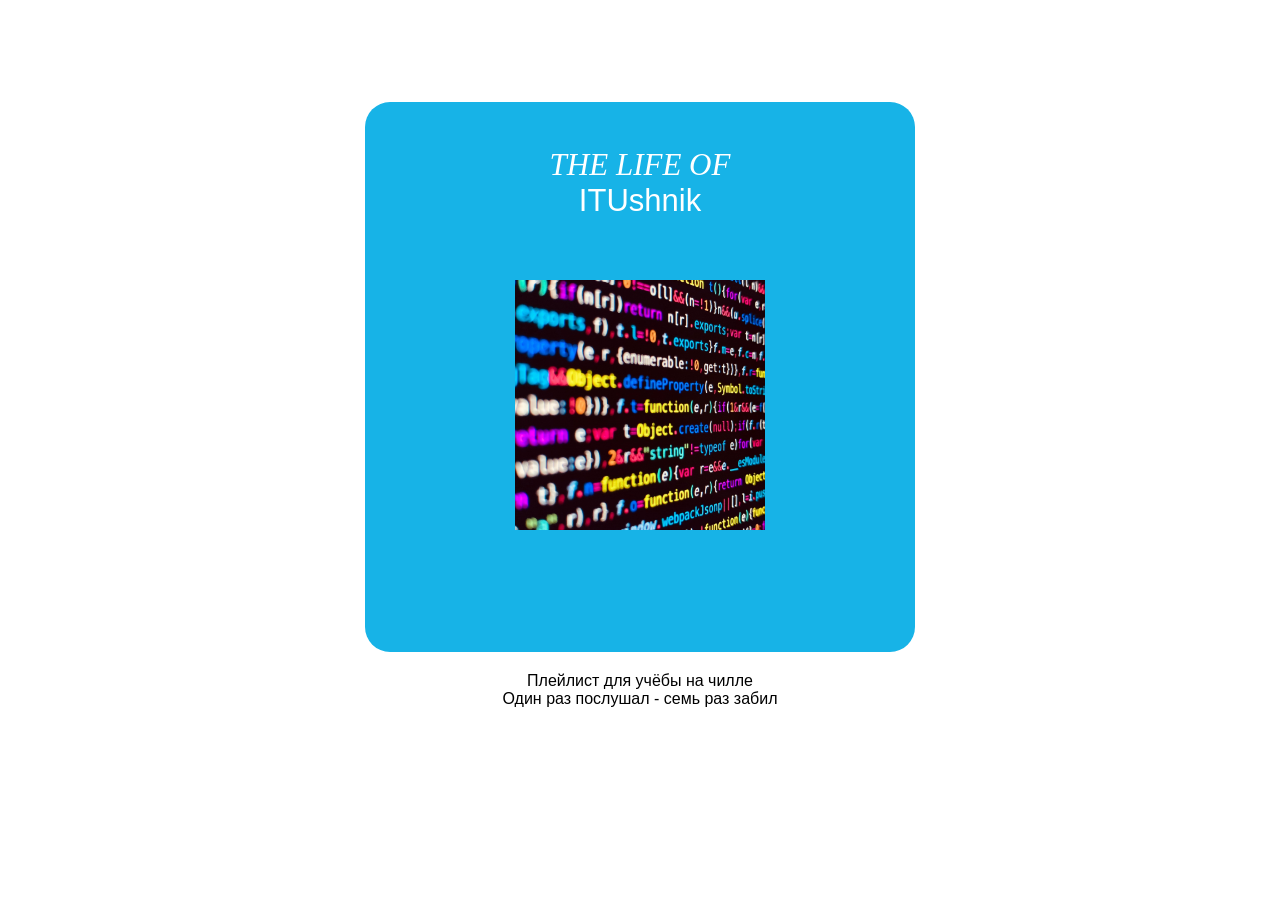
<file: labs/Lab_04_CSS_intro/solution/Task.html>
<!DOCTYPE html>
<html lang="ru">
  <head>
    <meta charset="UTF-8" />
    <meta http-equiv="X-UA-Compatible" content="IE=edge" />
    <meta name="viewport" content="width=device-width, initial-scale=1.0" />
    <title>The Life of ITUshnik</title>
    <link rel="shortcut icon" href="playlist-favicon.ico" type="image/x-icon" />
    <link rel="stylesheet" href="style.css" />
  </head>
  <body>
    <div>
      <h1>The Life of</h1>
      <h2>ITUshnik</h2>
      <a href="https://music.yandex.ru/users/ya.indietronica/playlists/1013">
        <img src="album.png" alt="Супер-пупер стильный код" />
      </a>
    </div>
    <p>
      <a
        class="link"
        target="_blank"
        href="https://music.yandex.ru/users/ya.indietronica/playlists/1013"
        >Плейлист</a
      >
      для учёбы на чилле
    </p>
    <p>Один раз послушал - семь раз забил</p>
  </body>
</html>
</file>
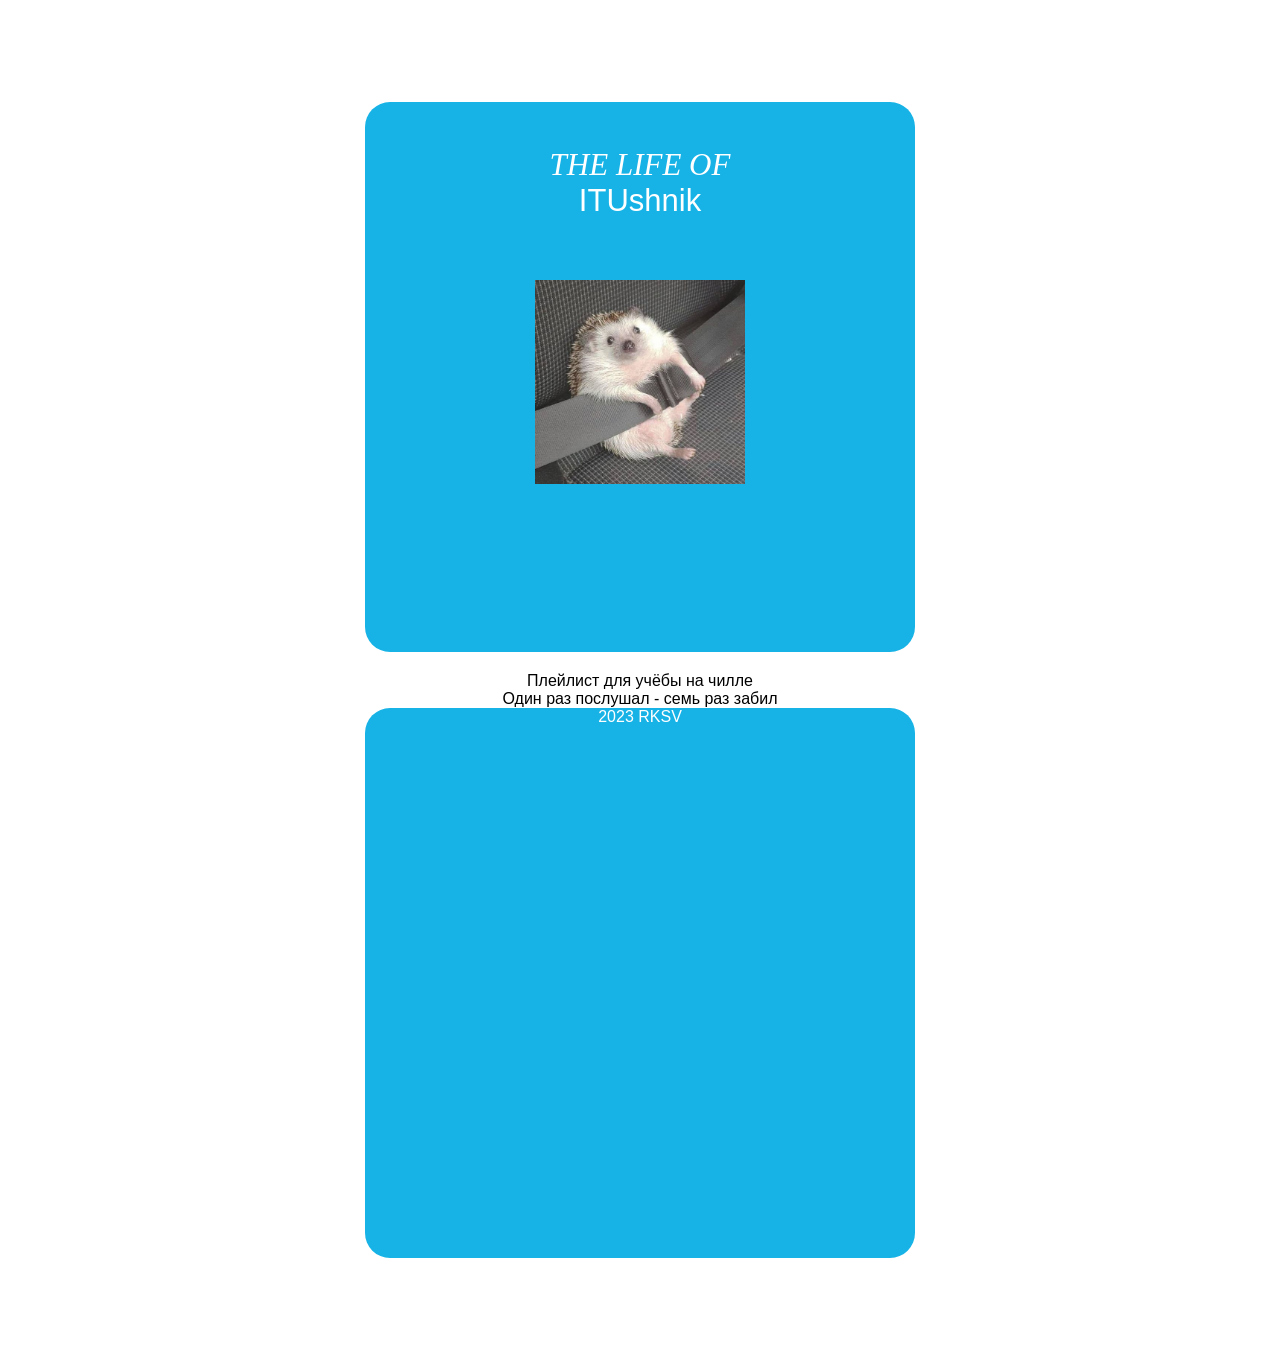
<file: labs/Lab_04_CSS_intro/solution/task_1.html>
<!DOCTYPE html>
<html lang="ru">
    <head>
        <link rel="stylesheet" href="style.css">
        <link rel="icon" href="icon.jpg">
        <title>Чиназес</title>
        <meta charset="UTF-8" />
    </head>
    <body>
        <div>
            <h1>The Life of</h1>
            <h2>ITUshnik</h2>
            <img src="bro.jpg" alt="Супер-пупер пристёгнутый ёжик" style="width: 210px">
        </div>
            <p><a href="https://music.yandex.ru/users/ya.indietronica/playlists/1013">Плейлист</a> для учёбы на чилле</p>
            <p>Один раз послушал - семь раз забил</p>
        <div class="end">
            <h3>2023 Rksv</h3>
        </div>
    </body>
</html>
</file>
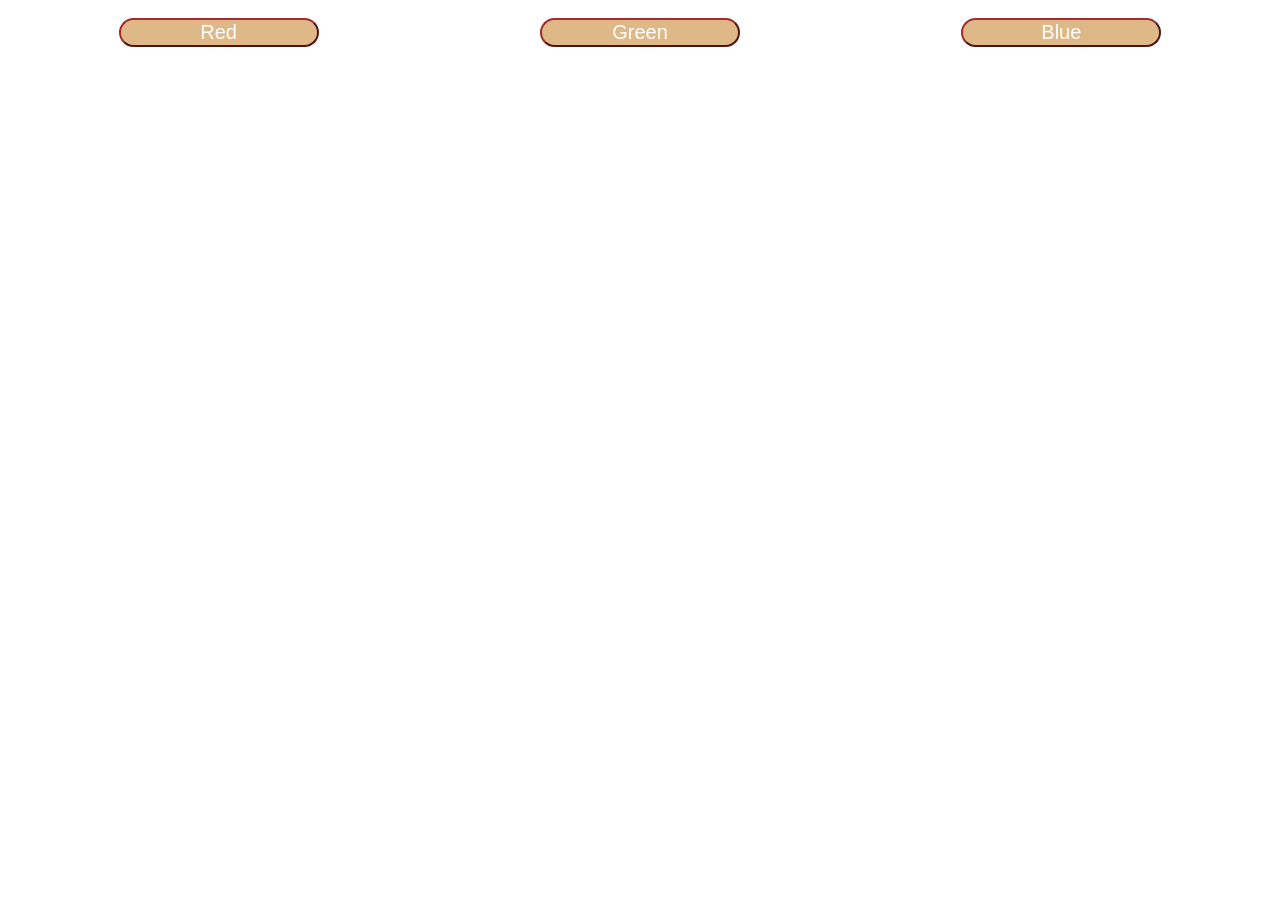
<file: labs/Lab_08_events_js/solution/task1/lab8_1.html>
<!DOCTYPE html>
<html lang="ru">
<head>
    <link rel="stylesheet" href = "lab8_1.css"/>
    <meta charset="UTF-8"/>
    <meta name="viewport" content="width=device-width, initial-scale=1.0"/>
    <title>lab8_1</title>
</head>
<body>
    <div class="butdiv">

        <button class="red" type = "button">Red</button>
        <button class="green" type = "button">Green</button>
        <button class="blue" type="button">Blue</button>

    </div>
    <script src="lab8_1.js"></script>
</body>
</file>
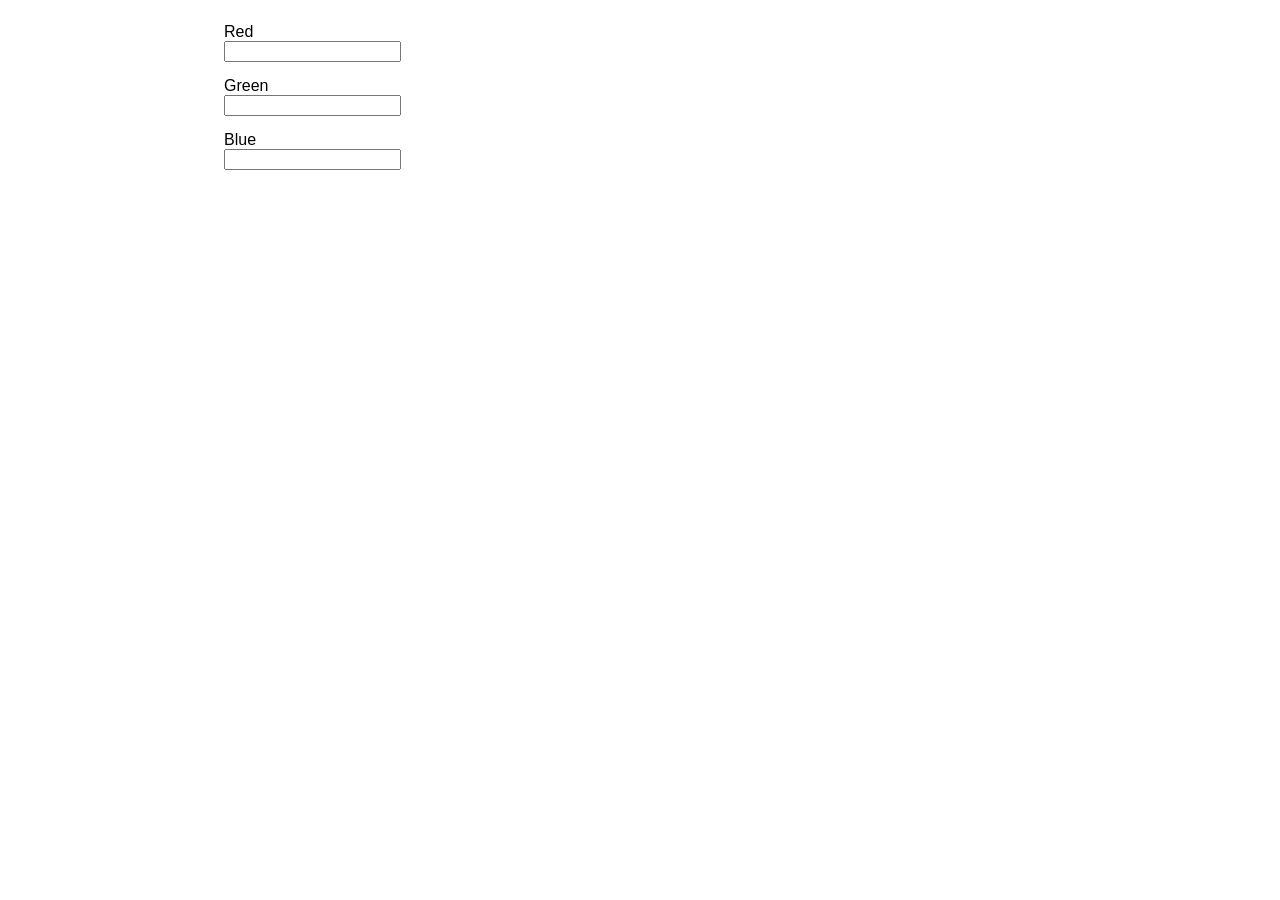
<file: labs/Lab_08_events_js/solution/task2/lab8_2.html>
<!DOCTYPE html>
<html lang="ru">
<head>
    <link rel="stylesheet" href="lab8_2.css"/>
    <meta charset="UTF-8"/>
    <meta name="viewport" content="width=device-width, initial-scale=1.0"/>
    <title>lab8_2</title>
</head>

<body>
    <div class = "Gen">
        
        <div class = "inputs">
            <label for = "inputRed">Red</label>
            <input class = "inputRed" type = int, id = "inputRed" name = "inputRed">
            <label for = "inputGreen">Green</label>
            <input class = "inputGreen" type = int, id = "inputGreen" name = "GREEN">
            <label for = "inputBlue">Blue</label>
            <input class = "inputBlue" type = int, id = "inputGreen" name = "BLUE">
        </div>

        <div class = "color_win"></div>

    </div>
   
    <script src = "lab8_2.js"></script>
</body>
</file>
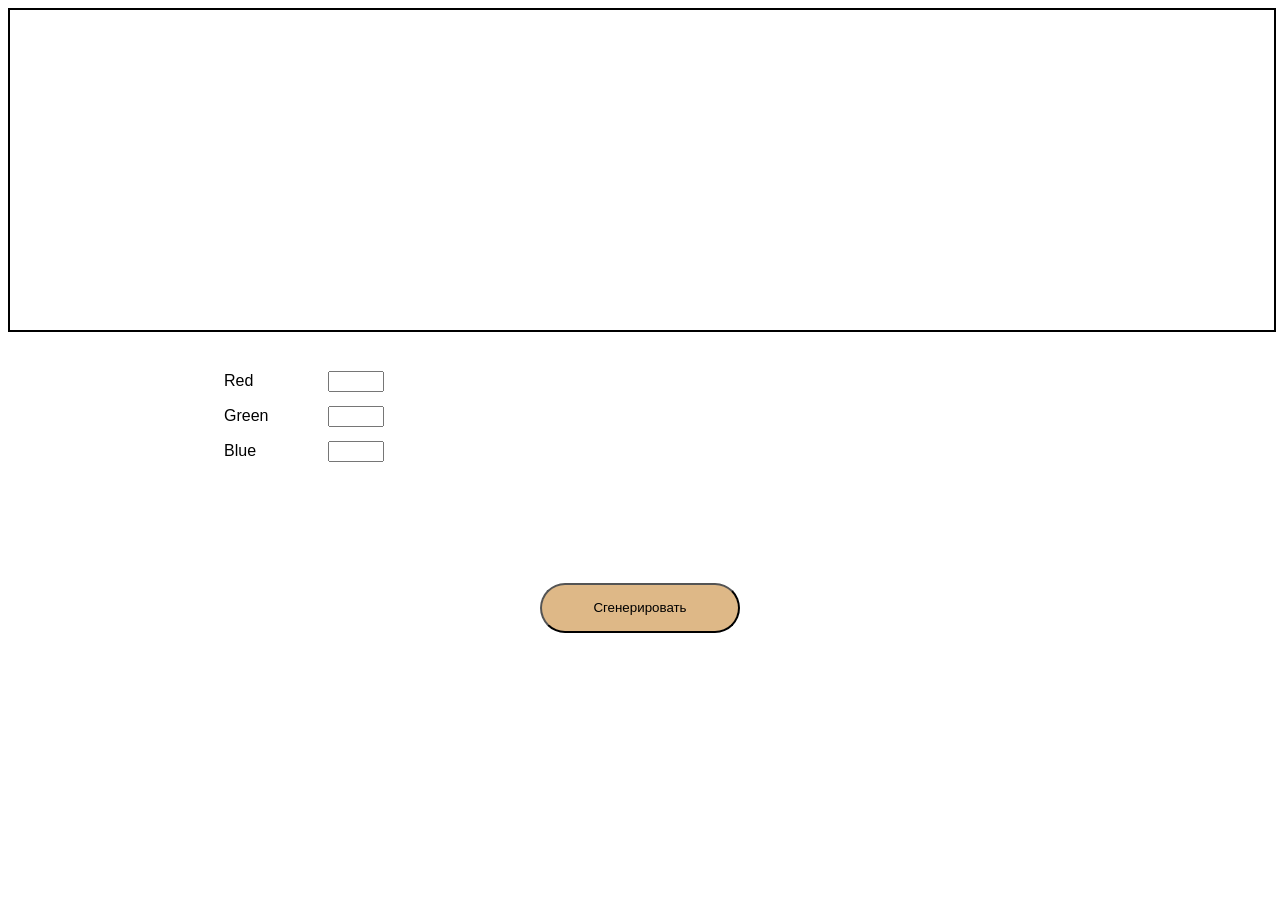
<file: labs/Lab_08_events_js/solution/task3/lab8_3.html>
<!DOCTYPE html>
<html lang="ru">
<head>
    <link rel="stylesheet" href="lab8_3.css"/>
    <meta charset="UTF-8"/>
    <meta name="viewport" content="width=device-width, initial-scale=1.0"/>
    <title>lab8_3</title>
</head>

<body>
    <div class="List">
        <div class="inner-list"></div>
    </div>

    <div class = "Check">
        <div class = "inputs">
            <label for = "inputRed">Red</label>
            <input class = "inputRed" type = "number", id = "inputRed" name = "inputRed" max = "255" min = "0">
            <label for = "inputGreen">Green</label>
            <input class = "inputGreen" type = "number", id = "inputGreen" name = "GREEN" max = "255" min = "0">
            <label for = "inputBlue">Blue</label>
            <input class = "inputBlue" type = "number", id = "inputGreen" name = "BLUE" max = "255" min = "0">
        </div>

        <div class = "color_win"></div>
    </div>

    <div class="divbutton">
        <button class="getcolorbutton" type="button" onclick="Create()">Сгенерировать</button>
    </div>
    <script src = "lab8_3.js"></script>
</body>
</file>
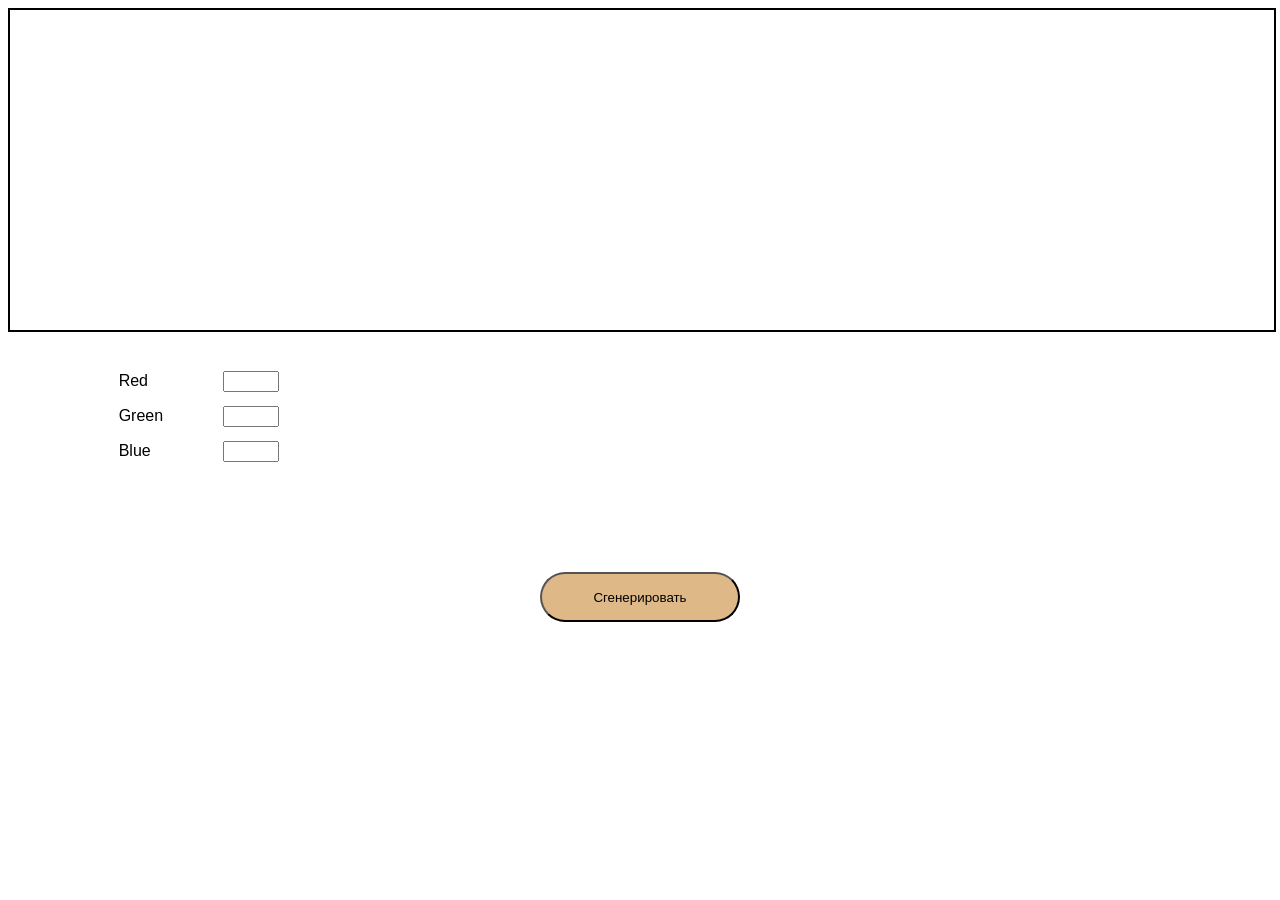
<file: labs/Lab_08_events_js/solution/task4/lab8_4.html>
<!DOCTYPE html>
<html lang="ru">
<head>
    <link rel="stylesheet" href="lab8_4.css"/>
    <meta charset="UTF-8"/>
    <meta name="viewport" content="width=device-width, initial-scale=1.0"/>
    <title>lab8_4</title>
</head>

<body>
    <div class="List">
        <div class="inner-list"></div>
    </div>

    <div class = "Check">
        <div class = "inputs">
            <label for = "inputRed">Red</label>
            <input class = "inputRed" type = "number", id = "inputRed" name = "inputRed" max = "255" min = "0">
            <label for = "inputGreen">Green</label>
            <input class = "inputGreen" type = "number", id = "inputGreen" name = "GREEN" max = "255" min = "0">
            <label for = "inputBlue">Blue</label>
            <input class = "inputBlue" type = "number", id = "inputGreen" name = "BLUE" max = "255" min = "0">
        </div>
            
        <div class="divbutton">
            <button class="getcolorbutton" type="button" onclick="Create()">Сгенерировать</button>
        </div>    

        <div class = "color_win"></div>

    </div>

    <script src = "lab8_4.js"></script>
</body>
</file>
<file: labs/Lab_04_CSS_intro/solution/style.css>
body {
  min-width: 850px;
  margin: 8% auto;
}

div {
  width: 550px;
  height: 550px;
  margin: auto auto 20px;
  text-align: center;
  background-color: rgb(23, 179, 231);
  border-radius: 25px;
}

h1 {
  margin: 0 auto;
  padding-top: 45px;
  font-family: "FontName", serif;
  font-weight: 400;
  font-size: 31px;
  font-style: italic;
  text-transform: uppercase;
}
h1,
h2,
h3 {
  color: #fff;
}

h2 {
  margin-top: 0;
  padding-bottom: 35px;
  font-size: 31px;
}

p,
h2 {
  font-family: "FontName", sans-serif;
  font-weight: 300;
}

img {
  width: 250px;
  margin-bottom: 80px;
}

h3 {
  font-family: "FontName", sans-serif, italic;
  font-weight: 400;
  font-size: 16px;
  line-height: 18px;
  text-transform: uppercase;
  margin: 0;
  padding: 0;
}

a {
  text-decoration: none;
  color: #000;
}

p {
  margin: 0 auto;
  text-align: center;
}

.link {
}

.link:hover {
  padding: 2px 1px;
  background-color: rgb(23, 179, 231);
  border: 2px solid rgb(23, 179, 231);
  border-radius: 10px;
  color: #fff;
  cursor: pointer;
  transition: all 0.3s;
}

img {
  transition: all 0.3s;
}

img:hover {
  width: 230px;
  margin-bottom: 80px;
  /* transition: all .3s; */
}
</file>
<file: labs/Lab_08_events_js/solution/task1/lab8_1.css>
.butdiv
{
    display: flex;
    justify-content: space-around;
}

button
{
    width: 200px;
    font-size: 20px;
    align-items: center;
    margin-top: 10px;
    background-color: burlywood;
    color: white;
    border-radius: 30px;
    border-color: brown;
}
</file>
<file: labs/Lab_08_events_js/solution/task2/lab8_2.css>
.Gen
{
    display: flex;
    justify-content: space-around;
}

label
{
    padding-top: 15px;
    display: inline-block;
    width: 100px;
    font-size: 16px; 
    font-family: Arial;
}

.inputs
{
    text-align: left;
    width: 200px;
}

.color_win
{
    width: 200px;
    height: 200px;
}
</file>
<file: labs/Lab_08_events_js/solution/task3/lab8_3.css>
.List
{
    overflow-x: auto;
    overflow-y: hidden;
    width: 100%;
    height: 320px;
    border: 2px solid black;
    display: flex;
    flex-direction: row;
}

.Check
{
    display: flex;
    justify-content: space-around;
    margin-top: 2%;
}
.inner-list {
    display: flex;
    flex-direction: row;
    flex-wrap: nowrap;
    max-width: 5000px;
}

.divbutton
{
    display: flex;
    justify-content: space-around;
    margin-top: 2%;
}

.newblock
{
    position: relative;
    margin: 2px;
    height: 300px;
    width: 300px;
}

label
{
    padding-top: 15px;
    display: inline-block;
    width: 100px;
    font-size: 16px; 
    font-family: Arial;
}

.inputs
{
    text-align: left;
    width: 200px;
}

.color_win
{
    width: 200px;
    height: 200px;
}

button
{
    width: 200px;
    height: 50px;
    border-radius: 30px;
    background-color: burlywood;
    color: black;
    border-color: black;
}
</file>
<file: labs/Lab_08_events_js/solution/task4/lab8_4.css>
.List
{
    overflow-x: auto;
    overflow-y: hidden;
    width: 100%;
    height: 320px;
    border: 2px solid black;
    display: flex;
    flex-direction: row;
}

.Check
{
    display: flex;
    justify-content: space-around;
    margin-top: 2%;
}

.inner-list {
    display: flex;
    flex-direction: row;
    flex-wrap: nowrap;
    max-width: 5000px;
}

.divbutton
{
    width: 200px;
    height: 50px;
    display: flex;
    justify-content: space-around;
    margin-top: 17%;
}

.newblock
{
    position: relative;
    margin: 2px;
    height: 300px;
    width: 300px;
}

label
{
    padding-top: 15px;
    display: inline-block;
    width: 100px;
    font-size: 16px; 
    font-family: Arial;
}

.inputs
{
    text-align: left;
    width: 200px;
}

.color_win
{
    width: 200px;
    height: 200px;
}

button
{
    width: 200px;
    height: 50px;
    border-radius: 30px;
    background-color: burlywood;
    color: black;
    border-color: black;
}
</file>
